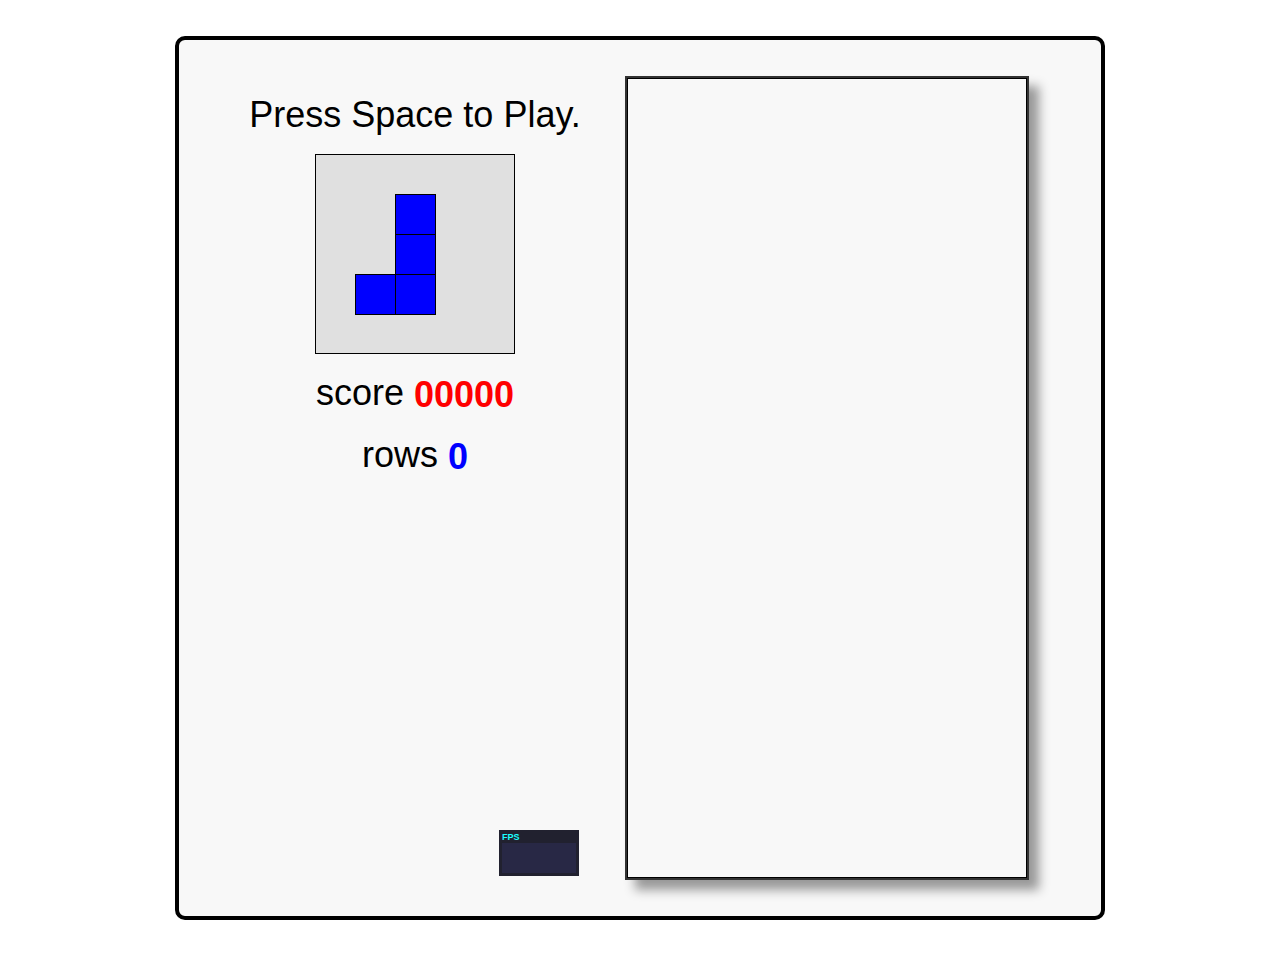
<file: Tetris/index.html>
<!DOCTYPE html>
<html>
<head>
  <title>Javascript Tetris</title>
  <style>
    body      { font-family: Helvetica, sans-serif; }
    #tetris   { margin: 1em auto; padding: 1em; border: 4px solid black; border-radius: 10px; background-color: #F8F8F8; }
    #stats    { display: inline-block; vertical-align: top; }
    #canvas   { display: inline-block; vertical-align: top; background: url(https://raw.githubusercontent.com/jakesgordon/javascript-tetris/master/texture.jpg); box-shadow: 10px 10px 10px #999; border: 2px solid #333; }
    #menu     { display: inline-block; vertical-align: top; position: relative; }
    #menu p   { margin: 0.5em 0; text-align: center; }
    #menu p a { text-decoration: none; color: black; }
    #upcoming { display: block; margin: 0 auto; background-color: #E0E0E0; }
    #score    { color: red; font-weight: bold; vertical-align: middle; }
    #rows     { color: blue; font-weight: bold; vertical-align: middle; }
    #stats    { position: absolute; bottom: 0em; right: 1em; }
    @media screen and (min-width:   0px) and (min-height:   0px)  { #tetris { font-size: 0.75em; width: 250px; } #menu { width: 100px; height: 200px; } #upcoming { width:  50px; height:  50px; } #canvas { width: 100px; height: 200px; } } /* 10px chunks */
    @media screen and (min-width: 400px) and (min-height: 400px)  { #tetris { font-size: 1.00em; width: 350px; } #menu { width: 150px; height: 300px; } #upcoming { width:  75px; height:  75px; } #canvas { width: 150px; height: 300px; } } /* 15px chunks */
    @media screen and (min-width: 500px) and (min-height: 500px)  { #tetris { font-size: 1.25em; width: 450px; } #menu { width: 200px; height: 400px; } #upcoming { width: 100px; height: 100px; } #canvas { width: 200px; height: 400px; } } /* 20px chunks */
    @media screen and (min-width: 600px) and (min-height: 600px)  { #tetris { font-size: 1.50em; width: 550px; } #menu { width: 250px; height: 500px; } #upcoming { width: 125px; height: 125px; } #canvas { width: 250px; height: 500px; } } /* 25px chunks */
    @media screen and (min-width: 700px) and (min-height: 700px)  { #tetris { font-size: 1.75em; width: 650px; } #menu { width: 300px; height: 600px; } #upcoming { width: 150px; height: 150px; } #canvas { width: 300px; height: 600px; } } /* 30px chunks */
    @media screen and (min-width: 800px) and (min-height: 800px)  { #tetris { font-size: 2.00em; width: 750px; } #menu { width: 350px; height: 700px; } #upcoming { width: 175px; height: 175px; } #canvas { width: 350px; height: 700px; } } /* 35px chunks */
    @media screen and (min-width: 900px) and (min-height: 900px)  { #tetris { font-size: 2.25em; width: 850px; } #menu { width: 400px; height: 800px; } #upcoming { width: 200px; height: 200px; } #canvas { width: 400px; height: 800px; } } /* 40px chunks */
  </style>
</head>

<body>

  <div id="tetris">
    <div id="menu">
      <p id="start"><a href="javascript:play();">Press Space to Play.</a></p>
      <p><canvas id="upcoming"></canvas></p>
      <p>score <span id="score">00000</span></p>
      <p>rows <span id="rows">0</span></p>
    </div>
    <canvas id="canvas">
      Sorry, this example cannot be run because your browser does not support the &lt;canvas&gt; element
    </canvas>
  </div>

  <script src="stats.js"></script>
  <script>
    //-------------------------------------------------------------------------
    // base helper methods
    //-------------------------------------------------------------------------
    function get(id)        { return document.getElementById(id);  }
    function hide(id)       { get(id).style.visibility = 'hidden'; }
    function show(id)       { get(id).style.visibility = null;     }
    function html(id, html) { get(id).innerHTML = html;            }
    function timestamp()           { return new Date().getTime();                             }
    function random(min, max)      { return (min + (Math.random() * (max - min)));            }
    function randomChoice(choices) { return choices[Math.round(random(0, choices.length-1))]; }
    if (!window.requestAnimationFrame) { // http://paulirish.com/2011/requestanimationframe-for-smart-animating/
      window.requestAnimationFrame = window.webkitRequestAnimationFrame ||
                                     window.mozRequestAnimationFrame    ||
                                     window.oRequestAnimationFrame      ||
                                     window.msRequestAnimationFrame     ||
                                     function(callback, element) {
                                       window.setTimeout(callback, 1000 / 60);
                                     }
    }
    //-------------------------------------------------------------------------
    // game constants
    //-------------------------------------------------------------------------
    var KEY     = { ESC: 27, SPACE: 32, LEFT: 37, UP: 38, RIGHT: 39, DOWN: 40 },
        DIR     = { UP: 0, RIGHT: 1, DOWN: 2, LEFT: 3, MIN: 0, MAX: 3 },
        stats   = new Stats(),
        canvas  = get('canvas'),
        ctx     = canvas.getContext('2d'),
        ucanvas = get('upcoming'),
        uctx    = ucanvas.getContext('2d'),
        speed   = { start: 0.6, decrement: 0.005, min: 0.1 }, // how long before piece drops by 1 row (seconds)
        nx      = 10, // width of tetris court (in blocks)
        ny      = 20, // height of tetris court (in blocks)
        nu      = 5;  // width/height of upcoming preview (in blocks)
    //-------------------------------------------------------------------------
    // game variables (initialized during reset)
    //-------------------------------------------------------------------------
    var dx, dy,        // pixel size of a single tetris block
        blocks,        // 2 dimensional array (nx*ny) representing tetris court - either empty block or occupied by a 'piece'
        actions,       // queue of user actions (inputs)
        playing,       // true|false - game is in progress
        dt,            // time since starting this game
        current,       // the current piece
        next,          // the next piece
        score,         // the current score
        vscore,        // the currently displayed score (it catches up to score in small chunks - like a spinning slot machine)
        rows,          // number of completed rows in the current game
        step;          // how long before current piece drops by 1 row
    //-------------------------------------------------------------------------
    // tetris pieces
    //
    // blocks: each element represents a rotation of the piece (0, 90, 180, 270)
    //         each element is a 16 bit integer where the 16 bits represent
    //         a 4x4 set of blocks, e.g. j.blocks[0] = 0x44C0
    //
    //             0100 = 0x4 << 3 = 0x4000
    //             0100 = 0x4 << 2 = 0x0400
    //             1100 = 0xC << 1 = 0x00C0
    //             0000 = 0x0 << 0 = 0x0000
    //                               ------
    //                               0x44C0
    //
    //-------------------------------------------------------------------------
    var i = { size: 4, blocks: [0x0F00, 0x2222, 0x00F0, 0x4444], color: 'cyan'   };
    var j = { size: 3, blocks: [0x44C0, 0x8E00, 0x6440, 0x0E20], color: 'blue'   };
    var l = { size: 3, blocks: [0x4460, 0x0E80, 0xC440, 0x2E00], color: 'orange' };
    var o = { size: 2, blocks: [0xCC00, 0xCC00, 0xCC00, 0xCC00], color: 'yellow' };
    var s = { size: 3, blocks: [0x06C0, 0x8C40, 0x6C00, 0x4620], color: 'green'  };
    var t = { size: 3, blocks: [0x0E40, 0x4C40, 0x4E00, 0x4640], color: 'purple' };
    var z = { size: 3, blocks: [0x0C60, 0x4C80, 0xC600, 0x2640], color: 'red'    };
    //------------------------------------------------
    // do the bit manipulation and iterate through each
    // occupied block (x,y) for a given piece
    //------------------------------------------------
    function eachblock(type, x, y, dir, fn) {
      var bit, result, row = 0, col = 0, blocks = type.blocks[dir];
      for(bit = 0x8000 ; bit > 0 ; bit = bit >> 1) {
        if (blocks & bit) {
          fn(x + col, y + row);
        }
        if (++col === 4) {
          col = 0;
          ++row;
        }
      }
    }
    //-----------------------------------------------------
    // check if a piece can fit into a position in the grid
    //-----------------------------------------------------
    function occupied(type, x, y, dir) {
      var result = false
      eachblock(type, x, y, dir, function(x, y) {
        if ((x < 0) || (x >= nx) || (y < 0) || (y >= ny) || getBlock(x,y))
          result = true;
      });
      return result;
    }
    function unoccupied(type, x, y, dir) {
      return !occupied(type, x, y, dir);
    }
    //-----------------------------------------
    // start with 4 instances of each piece and
    // pick randomly until the 'bag is empty'
    //-----------------------------------------
    var pieces = [];
    function randomPiece() {
      if (pieces.length == 0)
        pieces = [i,i,i,i,j,j,j,j,l,l,l,l,o,o,o,o,s,s,s,s,t,t,t,t,z,z,z,z];
      var type = pieces.splice(random(0, pieces.length-1), 1)[0];
      return { type: type, dir: DIR.UP, x: Math.round(random(0, nx - type.size)), y: 0 };
    }
    //-------------------------------------------------------------------------
    // GAME LOOP
    //-------------------------------------------------------------------------
    function run() {
      showStats(); // initialize FPS counter
      addEvents(); // attach keydown and resize events
      var last = now = timestamp();
      function frame() {
        now = timestamp();
        update(Math.min(1, (now - last) / 1000.0)); // using requestAnimationFrame have to be able to handle large delta's caused when it 'hibernates' in a background or non-visible tab
        draw();
        stats.update();
        last = now;
        requestAnimationFrame(frame, canvas);
      }
      resize(); // setup all our sizing information
      reset();  // reset the per-game variables
      frame();  // start the first frame
    }
    function showStats() {
      stats.domElement.id = 'stats';
      get('menu').appendChild(stats.domElement);
    }
    function addEvents() {
      document.addEventListener('keydown', keydown, false);
      window.addEventListener('resize', resize, false);
    }
    function resize(event) {
      canvas.width   = canvas.clientWidth;  // set canvas logical size equal to its physical size
      canvas.height  = canvas.clientHeight; // (ditto)
      ucanvas.width  = ucanvas.clientWidth;
      ucanvas.height = ucanvas.clientHeight;
      dx = canvas.width  / nx; // pixel size of a single tetris block
      dy = canvas.height / ny; // (ditto)
      invalidate();
      invalidateNext();
    }
    function keydown(ev) {
      var handled = false;
      if (playing) {
        switch(ev.keyCode) {
          case KEY.LEFT:   actions.push(DIR.LEFT);  handled = true; break;
          case KEY.RIGHT:  actions.push(DIR.RIGHT); handled = true; break;
          case KEY.UP:     actions.push(DIR.UP);    handled = true; break;
          case KEY.DOWN:   actions.push(DIR.DOWN);  handled = true; break;
          case KEY.ESC:    lose();                  handled = true; break;
        }
      }
      else if (ev.keyCode == KEY.SPACE) {
        play();
        handled = true;
      }
      if (handled)
        ev.preventDefault(); // prevent arrow keys from scrolling the page (supported in IE9+ and all other browsers)
    }
    //-------------------------------------------------------------------------
    // GAME LOGIC
    //-------------------------------------------------------------------------
    function play() { hide('start'); reset();          playing = true;  }
    function lose() { show('start'); setVisualScore(); playing = false; }
    function setVisualScore(n)      { vscore = n || score; invalidateScore(); }
    function setScore(n)            { score = n; setVisualScore(n);  }
    function addScore(n)            { score = score + n;   }
    function clearScore()           { setScore(0); }
    function clearRows()            { setRows(0); }
    function setRows(n)             { rows = n; step = Math.max(speed.min, speed.start - (speed.decrement*rows)); invalidateRows(); }
    function addRows(n)             { setRows(rows + n); }
    function getBlock(x,y)          { return (blocks && blocks[x] ? blocks[x][y] : null); }
    function setBlock(x,y,type)     { blocks[x] = blocks[x] || []; blocks[x][y] = type; invalidate(); }
    function clearBlocks()          { blocks = []; invalidate(); }
    function clearActions()         { actions = []; }
    function setCurrentPiece(piece) { current = piece || randomPiece(); invalidate();     }
    function setNextPiece(piece)    { next    = piece || randomPiece(); invalidateNext(); }
    function reset() {
      dt = 0;
      clearActions();
      clearBlocks();
      clearRows();
      clearScore();
      setCurrentPiece(next);
      setNextPiece();
    }
    function update(idt) {
      if (playing) {
        if (vscore < score)
          setVisualScore(vscore + 1);
        handle(actions.shift());
        dt = dt + idt;
        if (dt > step) {
          dt = dt - step;
          drop();
        }
      }
    }
    function handle(action) {
      switch(action) {
        case DIR.LEFT:  move(DIR.LEFT);  break;
        case DIR.RIGHT: move(DIR.RIGHT); break;
        case DIR.UP:    rotate();        break;
        case DIR.DOWN:  drop();          break;
      }
    }
    function move(dir) {
      var x = current.x, y = current.y;
      switch(dir) {
        case DIR.RIGHT: x = x + 1; break;
        case DIR.LEFT:  x = x - 1; break;
        case DIR.DOWN:  y = y + 1; break;
      }
      if (unoccupied(current.type, x, y, current.dir)) {
        current.x = x;
        current.y = y;
        invalidate();
        return true;
      }
      else {
        return false;
      }
    }
    function rotate() {
      var newdir = (current.dir == DIR.MAX ? DIR.MIN : current.dir + 1);
      if (unoccupied(current.type, current.x, current.y, newdir)) {
        current.dir = newdir;
        invalidate();
      }
    }
    function drop() {
      if (!move(DIR.DOWN)) {
        addScore(10);
        dropPiece();
        removeLines();
        setCurrentPiece(next);
        setNextPiece(randomPiece());
        clearActions();
        if (occupied(current.type, current.x, current.y, current.dir)) {
          lose();
        }
      }
    }
    function dropPiece() {
      eachblock(current.type, current.x, current.y, current.dir, function(x, y) {
        setBlock(x, y, current.type);
      });
    }
    function removeLines() {
      var x, y, complete, n = 0;
      for(y = ny ; y > 0 ; --y) {
        complete = true;
        for(x = 0 ; x < nx ; ++x) {
          if (!getBlock(x, y))
            complete = false;
        }
        if (complete) {
          removeLine(y);
          y = y + 1; // recheck same line
          n++;
        }
      }
      if (n > 0) {
        addRows(n);
        addScore(100*Math.pow(2,n-1)); // 1: 100, 2: 200, 3: 400, 4: 800
      }
    }
    function removeLine(n) {
      var x, y;
      for(y = n ; y >= 0 ; --y) {
        for(x = 0 ; x < nx ; ++x)
          setBlock(x, y, (y == 0) ? null : getBlock(x, y-1));
      }
    }
    //-------------------------------------------------------------------------
    // RENDERING
    //-------------------------------------------------------------------------
    var invalid = {};
    function invalidate()         { invalid.court  = true; }
    function invalidateNext()     { invalid.next   = true; }
    function invalidateScore()    { invalid.score  = true; }
    function invalidateRows()     { invalid.rows   = true; }
    function draw() {
      ctx.save();
      ctx.lineWidth = 1;
      ctx.translate(0.5, 0.5); // for crisp 1px black lines
      drawCourt();
      drawNext();
      drawScore();
      drawRows();
      ctx.restore();
    }
    function drawCourt() {
      if (invalid.court) {
        ctx.clearRect(0, 0, canvas.width, canvas.height);
        if (playing)
          drawPiece(ctx, current.type, current.x, current.y, current.dir);
        var x, y, block;
        for(y = 0 ; y < ny ; y++) {
          for (x = 0 ; x < nx ; x++) {
            if (block = getBlock(x,y))
              drawBlock(ctx, x, y, block.color);
          }
        }
        ctx.strokeRect(0, 0, nx*dx - 1, ny*dy - 1); // court boundary
        invalid.court = false;
      }
    }
    function drawNext() {
      if (invalid.next) {
        var padding = (nu - next.type.size) / 2; // half-arsed attempt at centering next piece display
        uctx.save();
        uctx.translate(0.5, 0.5);
        uctx.clearRect(0, 0, nu*dx, nu*dy);
        drawPiece(uctx, next.type, padding, padding, next.dir);
        uctx.strokeStyle = 'black';
        uctx.strokeRect(0, 0, nu*dx - 1, nu*dy - 1);
        uctx.restore();
        invalid.next = false;
      }
    }
    function drawScore() {
      if (invalid.score) {
        html('score', ("00000" + Math.floor(vscore)).slice(-5));
        invalid.score = false;
      }
    }
    function drawRows() {
      if (invalid.rows) {
        html('rows', rows);
        invalid.rows = false;
      }
    }
    function drawPiece(ctx, type, x, y, dir) {
      eachblock(type, x, y, dir, function(x, y) {
        drawBlock(ctx, x, y, type.color);
      });
    }
    function drawBlock(ctx, x, y, color) {
      ctx.fillStyle = color;
      ctx.fillRect(x*dx, y*dy, dx, dy);
      ctx.strokeRect(x*dx, y*dy, dx, dy)
    }
    //-------------------------------------------------------------------------
    // FINALLY, lets run the game
    //-------------------------------------------------------------------------
    run();
  </script>

</body>
</html>
</file>
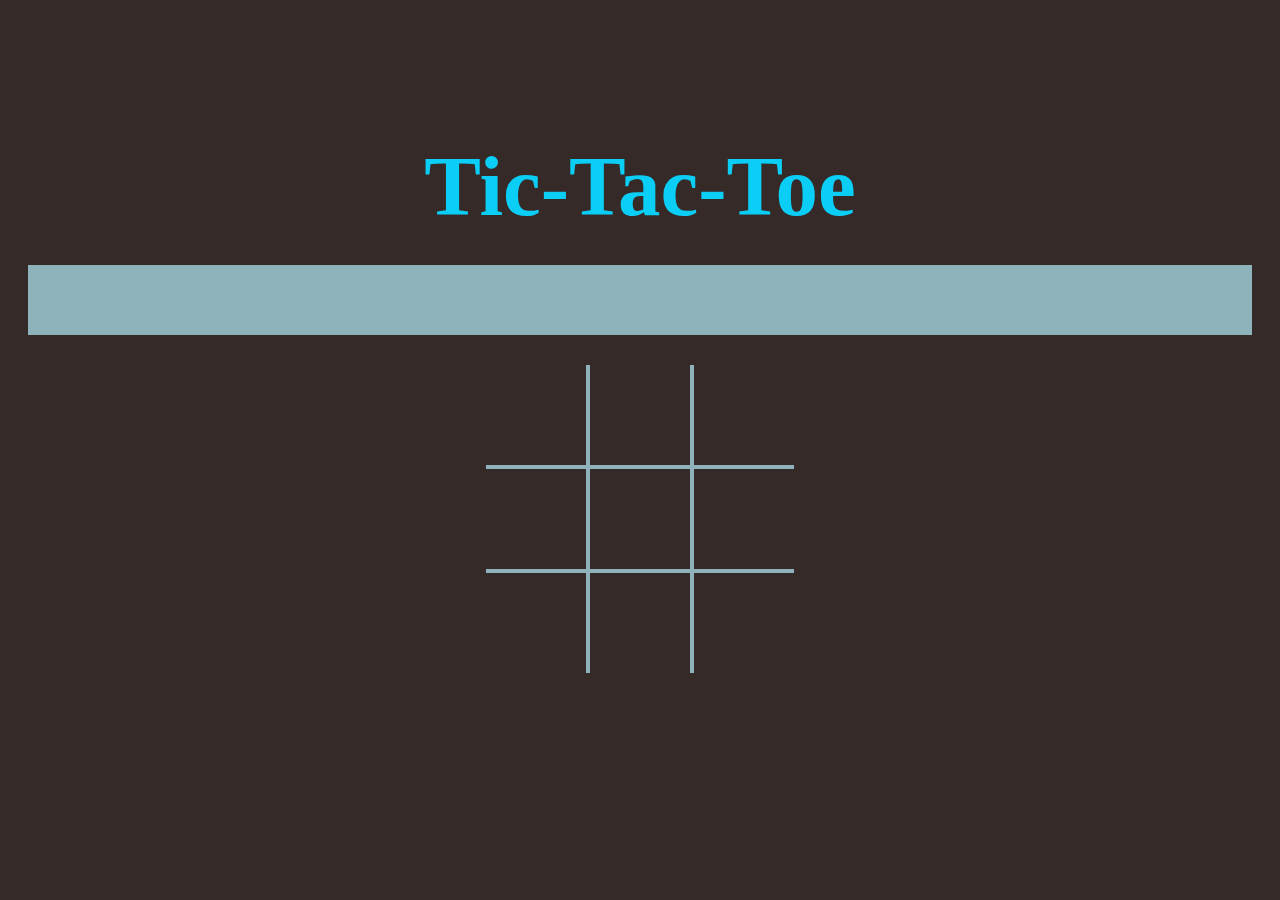
<file: TICTACDOM/Lab Final/index.html>
<!DOCTYPE html>
<html lang="en" dir="ltr" id="board">
  <head>
    <meta charset="utf-8">
    <title>Phil's Tic Tac Toe</title>
    <link rel="stylesheet" href="styles.css">
  </head>
  <body>
    <div class="">
      <h1>Tic-Tac-Toe</h1>
      <h3 class="winner" id="winnerCircle"></h3>
      <div class="row" id="topRow">
        <div class="top left box" id="top-left">

        </div>
        <div class="top center box" id="top-center">

        </div>
        <div class="top right box" id="top-right">

        </div>
      </div>
      <div class="row" id="middleRow">
        <div class="middle left box" id="middle-left">

        </div>
        <div class="middle center box" id="middle-center">

        </div>
        <div class="middle right box" id="middle-right">

        </div>
      </div>
      <div class="row" id="bottomRow">
        <div class="bottom left box" id="bottom-left">

        </div>
        <div class="bottom center box" id="bottom-center">

        </div>
        <div class="bottom right box" id="bottom-right">

        </div>
      </div>
    </div>

    <script type="text/javascript" src="app.js">
    </script>
  </body>
</html>
</file>
<file: TICTACDOM/Lab Final/styles.css>
#board {
    padding: 5em;
    text-align: center;
  }
  
  .row > div {
    float: left;
    height: 100px;
    width: 100px;
  }
  
  .row > div:hover {
    cursor: pointer;
  }
  
  .row {
    clear: both;
    width: 308px;
    margin: auto;
  }
  
  h1 {
    color: rgb(10, 206, 245);
    font-size: 85px;
    margin-bottom: 30px;
  }
  
  h3 {
    color: rgb(221, 124, 107);
    font-size: 30px;
    background-color: #8FB3BA;
    margin: 1em -2em;
    padding: 15px 30px 30px 30px;
  }
  
  .box {
    font-size: 90px;
    color: #8FB3BA;
  }
  
  .top {
    border-bottom: 4px solid #8FB3BA;
  }
  
  .center {
    border-left: 4px solid #8FB3BA;
    border-right: 4px solid #8FB3BA;
  }
  
  .bottom {
    border-top: 4px solid #8FB3BA;
  }
  
  .winner {
    height: 25px;
    width: auto;
    text-decoration: underline;
  }
  
  body {
    background-color: #362A28;
  }
</file>
